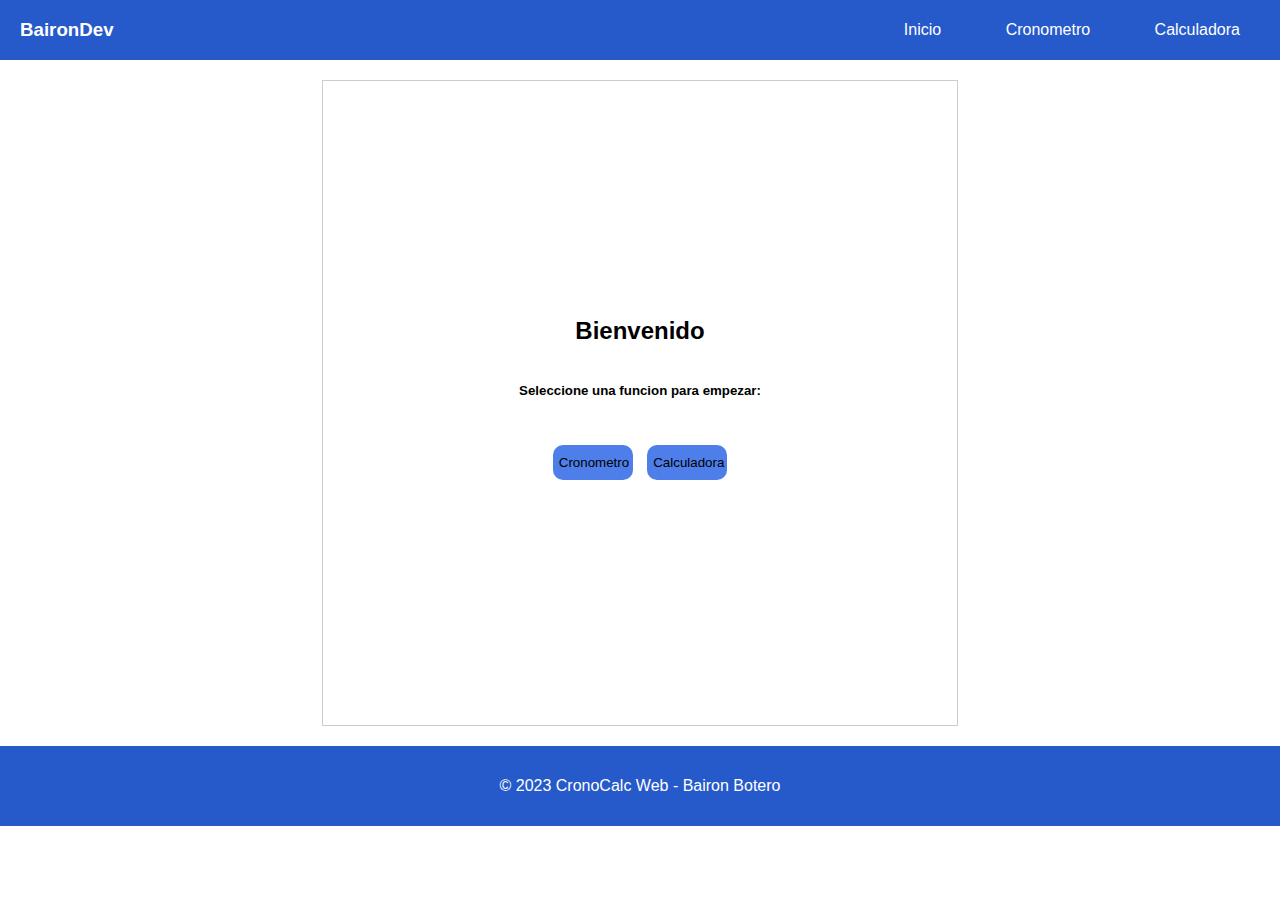
<file: index.html>
<!DOCTYPE html>
<html lang="en">
<head>
    <meta charset="UTF-8">
    <meta name="viewport" content="width=device-width, initial-scale=1.0">
    <title>CronoCalc Web - Inicio</title>
    <link rel="stylesheet" href="css/estilos.css">
</head>
<body>
    <header>
        <nav>
            <h3>BaironDev</h3>
            <ul>
                <li><a href="index.html">Inicio</a></li>
                <li><a href="crono.html">Cronometro</a></li>
                <li><a href="calc.html">Calculadora</a></li>
            </ul>
        </nav>
    </header>

    <main>
        <div class="container">
            <h1>Bienvenido</h1>
            <h5>Seleccione una funcion para empezar:</h5>
            <div class="selec">
                <div class="botones">
                    <button><a href="crono.html">Cronometro</a></button>
                    <button><a href="calc.html">Calculadora</a></button>
                </div>
            </div>
        </div>
    </main>

    <footer>
        <p>&copy; 2023 CronoCalc Web - Bairon Botero</p>
    </footer>
</html>
</file>
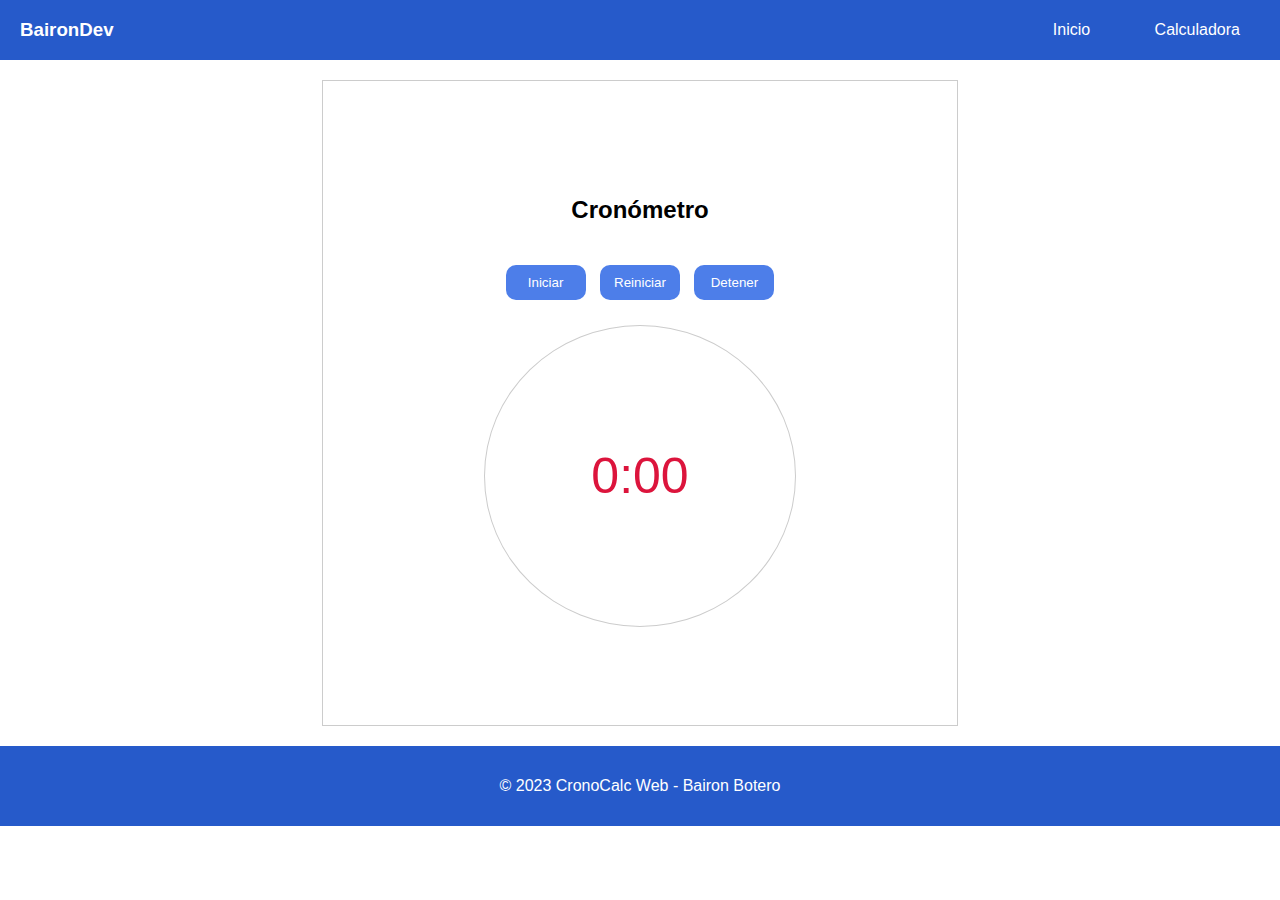
<file: crono.html>
<!DOCTYPE html>
<html lang="en">
<head>
    <meta charset="UTF-8">
    <meta name="viewport" content="width=device-width, initial-scale=1.0">
    <title>Cronometro</title>
    <link rel="stylesheet" href="css/crono.css">
    <link rel="stylesheet" href="css/sweetalert.css">
</head>
<body>
    <header>
        <nav>
            <h3>BaironDev</h3>
            <ul>
                <li><a href="index.html">Inicio</a></li>
                <li><a href="calc.html">Calculadora</a></li>
            </ul>
        </nav>
    </header>

    <main>
        <div class="container">
            <h1>Cronómetro</h1>
            <div class="botones">
                <button id="start">Iniciar</button>
                <button id="reset">Reiniciar</button>
                <button id="stop">Detener</button>
            </div>
            <div class="circulo">
                <div id="timer">0:00</div>
            </div>
        </div>
    </main>

    <footer>
        <p>&copy; 2023 CronoCalc Web - Bairon Botero</p>
    </footer>
    
    <script src="js/sweetalert.min.js"></script>
    <script src="js/crono.js"></script>
</body>
</html>
</file>
<file: css/estilos.css>
body {
    font-family: Arial, sans-serif;
    margin: 0;
    padding: 0;
}

/* Navegacion */

header {
    height: 60px;
    background-color: #265aca;
    color: #fff;
}

nav {
    background-color: #265aca;
    display: flex;
    justify-content: space-between;
    align-items: center;
}

nav h3{
    margin-left: 20px;
}

nav a{
    padding: 20px;
}

nav a:hover{
    background-color: #fff;
    color: #265aca;
}

nav ul {
    list-style: none;
}

nav li {
    display: inline;
    margin-right: 20px;
    text-align: right;
}

nav li a{
    color: #fff;
    text-decoration: none;
    text-align: right;
}

/* Principal */

main {
    padding: 20px;
    display: flex;
    justify-content: center;
}

.container{
    height: 70vh;
    width: 50%;
    border: 1px solid #ccc;
    text-align: center;
    padding: 7px;
    display: flex;
    flex-direction: column;
    justify-content: center;
    align-items: center;
}

.botones{
    padding: 20px;
}

.botones button{
    width: 80px;
    height: 35px;
    background-color: #4d7ee9;
    color: #fff;
    border-radius: 10px;
    border: none;
    cursor: pointer;
}

.botones button a{
    color: black;
    text-decoration: none;
}

.botones button:hover{
    background-color: #fff;
    border: 1px solid #265aca;
}

/* Footer */

footer {
    background-color: #265aca;
    color: #fff;
    text-align: center;
    padding: 15px;
}

h1 {
    font-size: 24px;
}

button {
    margin: 5px;
}
</file>
<file: css/crono.css>
body {
    font-family: Arial, sans-serif;
    margin: 0;
    padding: 0;
}

/* Navegacion */

header {
    height: 60px;
    background-color: #265aca;
    color: #fff;
}

nav {
    background-color: #265aca;
    display: flex;
    justify-content: space-between;
    align-items: center;
}

nav h3{
    margin-left: 20px;
}

nav a{
    padding: 20px;
}

nav a:hover{
    background-color: #fff;
    color: #265aca;
}

nav ul {
    list-style: none;
}

nav li {
    display: inline;
    margin-right: 20px;
    text-align: right;
}

nav li a{
    color: #fff;
    text-decoration: none;
    text-align: right;
}

/* Principal */

main {
    padding: 20px;
    display: flex;
    justify-content: center;
}

.container{
    height: 70vh;
    width: 50%;
    border: 1px solid #ccc;
    text-align: center;
    padding: 7px;
    display: flex;
    flex-direction: column;
    justify-content: center;
    align-items: center;
}

label{
    margin-right: 5px;
    font-size: 15px;
}

form input{
    margin: 20px;
    height: 25px;
}

.botones{
    padding: 20px;
}

.botones button{
    width: 80px;
    height: 35px;
    background-color: #4d7ee9;
    color: #fff;
    border-radius: 10px;
    border: none;
    cursor: pointer;
}

.botones button:hover{
    background-color: #fff;
    border: 1px solid #265aca;
    color: #265aca;
}

.circulo{
    display: flex;
    justify-content: center;
    align-items: center;
    width: 50%;
    height: 300px;
    border: 1px solid #ccc;
    border-radius: 100%;
}

#timer{
    font-size: 50px;
    color: crimson;
}

/* Footer */

footer {
    background-color: #265aca;
    color: #fff;
    text-align: center;
    padding: 15px;
}

h1 {
    font-size: 24px;
}

button {
    margin: 5px;
}
</file>
<file: css/sweetalert.css>
@keyframes showSweetAlert {
  0% {
    transform: scale(0.7);
  }
  45% {
    transform: scale(1.05);
  }
  80% {
    transform: scale(0.95);
  }
  100% {
    transform: scale(1);
  }
}
@keyframes hideSweetAlert {
  0% {
    transform: scale(1);
  }
  100% {
    transform: scale(0.5);
  }
}
@keyframes slideFromTop {
  0% {
    top: 0%;
  }
  100% {
    top: 50%;
  }
}
@keyframes slideToTop {
  0% {
    top: 50%;
  }
  100% {
    top: 0%;
  }
}
@keyframes slideFromBottom {
  0% {
    top: 70%;
  }
  100% {
    top: 50%;
  }
}
@keyframes slideToBottom {
  0% {
    top: 50%;
  }
  100% {
    top: 70%;
  }
}
.showSweetAlert {
  animation: showSweetAlert 0.3s;
}
.showSweetAlert[data-animation=none] {
  animation: none;
}
.showSweetAlert[data-animation=slide-from-top] {
  animation: slideFromTop 0.3s;
}
.showSweetAlert[data-animation=slide-from-bottom] {
  animation: slideFromBottom 0.3s;
}
.hideSweetAlert {
  animation: hideSweetAlert 0.3s;
}
.hideSweetAlert[data-animation=none] {
  animation: none;
}
.hideSweetAlert[data-animation=slide-from-top] {
  animation: slideToTop 0.3s;
}
.hideSweetAlert[data-animation=slide-from-bottom] {
  animation: slideToBottom 0.3s;
}
@keyframes animateSuccessTip {
  0% {
    width: 0;
    left: 1px;
    top: 19px;
  }
  54% {
    width: 0;
    left: 1px;
    top: 19px;
  }
  70% {
    width: 50px;
    left: -8px;
    top: 37px;
  }
  84% {
    width: 17px;
    left: 21px;
    top: 48px;
  }
  100% {
    width: 25px;
    left: 14px;
    top: 45px;
  }
}
@keyframes animateSuccessLong {
  0% {
    width: 0;
    right: 46px;
    top: 54px;
  }
  65% {
    width: 0;
    right: 46px;
    top: 54px;
  }
  84% {
    width: 55px;
    right: 0px;
    top: 35px;
  }
  100% {
    width: 47px;
    right: 8px;
    top: 38px;
  }
}
@keyframes rotatePlaceholder {
  0% {
    transform: rotate(-45deg);
  }
  5% {
    transform: rotate(-45deg);
  }
  12% {
    transform: rotate(-405deg);
  }
  100% {
    transform: rotate(-405deg);
  }
}
.animateSuccessTip {
  animation: animateSuccessTip 0.75s;
}
.animateSuccessLong {
  animation: animateSuccessLong 0.75s;
}
.sa-icon.sa-success.animate::after {
  animation: rotatePlaceholder 4.25s ease-in;
}
@keyframes animateErrorIcon {
  0% {
    transform: rotateX(100deg);
    opacity: 0;
  }
  100% {
    transform: rotateX(0deg);
    opacity: 1;
  }
}
.animateErrorIcon {
  animation: animateErrorIcon 0.5s;
}
@keyframes animateXMark {
  0% {
    transform: scale(0.4);
    margin-top: 26px;
    opacity: 0;
  }
  50% {
    transform: scale(0.4);
    margin-top: 26px;
    opacity: 0;
  }
  80% {
    transform: scale(1.15);
    margin-top: -6px;
  }
  100% {
    transform: scale(1);
    margin-top: 0;
    opacity: 1;
  }
}
.animateXMark {
  animation: animateXMark 0.5s;
}
@keyframes pulseWarning {
  0% {
    border-color: #F8D486;
  }
  100% {
    border-color: #F8BB86;
  }
}
.pulseWarning {
  animation: pulseWarning 0.75s infinite alternate;
}
@keyframes pulseWarningIns {
  0% {
    background-color: #F8D486;
  }
  100% {
    background-color: #F8BB86;
  }
}
.pulseWarningIns {
  animation: pulseWarningIns 0.75s infinite alternate;
}
@keyframes rotate-loading {
  0% {
    transform: rotate(0deg);
  }
  100% {
    transform: rotate(360deg);
  }
}
body.stop-scrolling {
  height: 100%;
  overflow: hidden;
}
.sweet-overlay {
  background-color: rgba(0, 0, 0, 0.4);
  position: fixed;
  left: 0;
  right: 0;
  top: 0;
  bottom: 0;
  display: none;
  z-index: 1040;
}
.sweet-alert {
  background-color: #ffffff;
  width: 478px;
  padding: 17px;
  border-radius: 5px;
  text-align: center;
  position: fixed;
  left: 50%;
  top: 50%;
  margin-left: -256px;
  margin-top: -200px;
  overflow: hidden;
  display: none;
  z-index: 2000;
}
@media all and (max-width: 767px) {
  .sweet-alert {
    width: auto;
    margin-left: 0;
    margin-right: 0;
    left: 15px;
    right: 15px;
  }
}
.sweet-alert .form-group {
  display: none;
}
.sweet-alert .form-group .sa-input-error {
  display: none;
}
.sweet-alert.show-input .form-group {
  display: block;
}
.sweet-alert .sa-confirm-button-container {
  display: inline-block;
  position: relative;
}
.sweet-alert .la-ball-fall {
  position: absolute;
  left: 50%;
  top: 50%;
  margin-left: -27px;
  margin-top: -9px;
  opacity: 0;
  visibility: hidden;
}
.sweet-alert button[disabled] {
  opacity: .6;
  cursor: default;
}
.sweet-alert button.confirm[disabled] {
  color: transparent;
}
.sweet-alert button.confirm[disabled] ~ .la-ball-fall {
  opacity: 1;
  visibility: visible;
  transition-delay: 0s;
}
.sweet-alert .sa-icon {
  width: 80px;
  height: 80px;
  border: 4px solid gray;
  border-radius: 50%;
  margin: 20px auto;
  position: relative;
  box-sizing: content-box;
}
.sweet-alert .sa-icon.sa-error {
  border-color: #d43f3a;
}
.sweet-alert .sa-icon.sa-error .sa-x-mark {
  position: relative;
  display: block;
}
.sweet-alert .sa-icon.sa-error .sa-line {
  position: absolute;
  height: 5px;
  width: 47px;
  background-color: #d9534f;
  display: block;
  top: 37px;
  border-radius: 2px;
}
.sweet-alert .sa-icon.sa-error .sa-line.sa-left {
  transform: rotate(45deg);
  left: 17px;
}
.sweet-alert .sa-icon.sa-error .sa-line.sa-right {
  transform: rotate(-45deg);
  right: 16px;
}
.sweet-alert .sa-icon.sa-warning {
  border-color: #eea236;
}
.sweet-alert .sa-icon.sa-warning .sa-body {
  position: absolute;
  width: 5px;
  height: 47px;
  left: 50%;
  top: 10px;
  border-radius: 2px;
  margin-left: -2px;
  background-color: #f0ad4e;
}
.sweet-alert .sa-icon.sa-warning .sa-dot {
  position: absolute;
  width: 7px;
  height: 7px;
  border-radius: 50%;
  margin-left: -3px;
  left: 50%;
  bottom: 10px;
  background-color: #f0ad4e;
}
.sweet-alert .sa-icon.sa-info {
  border-color: #46b8da;
}
.sweet-alert .sa-icon.sa-info::before {
  content: "";
  position: absolute;
  width: 5px;
  height: 29px;
  left: 50%;
  bottom: 17px;
  border-radius: 2px;
  margin-left: -2px;
  background-color: #5bc0de;
}
.sweet-alert .sa-icon.sa-info::after {
  content: "";
  position: absolute;
  width: 7px;
  height: 7px;
  border-radius: 50%;
  margin-left: -3px;
  top: 19px;
  background-color: #5bc0de;
}
.sweet-alert .sa-icon.sa-success {
  border-color: #4cae4c;
}
.sweet-alert .sa-icon.sa-success::before,
.sweet-alert .sa-icon.sa-success::after {
  content: '';
  border-radius: 50%;
  position: absolute;
  width: 60px;
  height: 120px;
  background: #ffffff;
  transform: rotate(45deg);
}
.sweet-alert .sa-icon.sa-success::before {
  border-radius: 120px 0 0 120px;
  top: -7px;
  left: -33px;
  transform: rotate(-45deg);
  transform-origin: 60px 60px;
}
.sweet-alert .sa-icon.sa-success::after {
  border-radius: 0 120px 120px 0;
  top: -11px;
  left: 30px;
  transform: rotate(-45deg);
  transform-origin: 0px 60px;
}
.sweet-alert .sa-icon.sa-success .sa-placeholder {
  width: 80px;
  height: 80px;
  border: 4px solid rgba(92, 184, 92, 0.2);
  border-radius: 50%;
  box-sizing: content-box;
  position: absolute;
  left: -4px;
  top: -4px;
  z-index: 2;
}
.sweet-alert .sa-icon.sa-success .sa-fix {
  width: 5px;
  height: 90px;
  background-color: #ffffff;
  position: absolute;
  left: 28px;
  top: 8px;
  z-index: 1;
  transform: rotate(-45deg);
}
.sweet-alert .sa-icon.sa-success .sa-line {
  height: 5px;
  background-color: #5cb85c;
  display: block;
  border-radius: 2px;
  position: absolute;
  z-index: 2;
}
.sweet-alert .sa-icon.sa-success .sa-line.sa-tip {
  width: 25px;
  left: 14px;
  top: 46px;
  transform: rotate(45deg);
}
.sweet-alert .sa-icon.sa-success .sa-line.sa-long {
  width: 47px;
  right: 8px;
  top: 38px;
  transform: rotate(-45deg);
}
.sweet-alert .sa-icon.sa-custom {
  background-size: contain;
  border-radius: 0;
  border: none;
  background-position: center center;
  background-repeat: no-repeat;
}
.sweet-alert .btn-default:focus {
  border-color: #cccccc;
  outline: 0;
  -webkit-box-shadow: inset 0 1px 1px rgba(0,0,0,.075), 0 0 8px rgba(204, 204, 204, 0.6);
  box-shadow: inset 0 1px 1px rgba(0,0,0,.075), 0 0 8px rgba(204, 204, 204, 0.6);
}
.sweet-alert .btn-success:focus {
  border-color: #4cae4c;
  outline: 0;
  -webkit-box-shadow: inset 0 1px 1px rgba(0,0,0,.075), 0 0 8px rgba(76, 174, 76, 0.6);
  box-shadow: inset 0 1px 1px rgba(0,0,0,.075), 0 0 8px rgba(76, 174, 76, 0.6);
}
.sweet-alert .btn-info:focus {
  border-color: #46b8da;
  outline: 0;
  -webkit-box-shadow: inset 0 1px 1px rgba(0,0,0,.075), 0 0 8px rgba(70, 184, 218, 0.6);
  box-shadow: inset 0 1px 1px rgba(0,0,0,.075), 0 0 8px rgba(70, 184, 218, 0.6);
}
.sweet-alert .btn-danger:focus {
  border-color: #d43f3a;
  outline: 0;
  -webkit-box-shadow: inset 0 1px 1px rgba(0,0,0,.075), 0 0 8px rgba(212, 63, 58, 0.6);
  box-shadow: inset 0 1px 1px rgba(0,0,0,.075), 0 0 8px rgba(212, 63, 58, 0.6);
}
.sweet-alert .btn-warning:focus {
  border-color: #eea236;
  outline: 0;
  -webkit-box-shadow: inset 0 1px 1px rgba(0,0,0,.075), 0 0 8px rgba(238, 162, 54, 0.6);
  box-shadow: inset 0 1px 1px rgba(0,0,0,.075), 0 0 8px rgba(238, 162, 54, 0.6);
}
.sweet-alert button::-moz-focus-inner {
  border: 0;
}
/*!
 * Load Awesome v1.1.0 (http://github.danielcardoso.net/load-awesome/)
 * Copyright 2015 Daniel Cardoso <@DanielCardoso>
 * Licensed under MIT
 */
.la-ball-fall,
.la-ball-fall > div {
  position: relative;
  -webkit-box-sizing: border-box;
  -moz-box-sizing: border-box;
  box-sizing: border-box;
}
.la-ball-fall {
  display: block;
  font-size: 0;
  color: #fff;
}
.la-ball-fall.la-dark {
  color: #333;
}
.la-ball-fall > div {
  display: inline-block;
  float: none;
  background-color: currentColor;
  border: 0 solid currentColor;
}
.la-ball-fall {
  width: 54px;
  height: 18px;
}
.la-ball-fall > div {
  width: 10px;
  height: 10px;
  margin: 4px;
  border-radius: 100%;
  opacity: 0;
  -webkit-animation: ball-fall 1s ease-in-out infinite;
  -moz-animation: ball-fall 1s ease-in-out infinite;
  -o-animation: ball-fall 1s ease-in-out infinite;
  animation: ball-fall 1s ease-in-out infinite;
}
.la-ball-fall > div:nth-child(1) {
  -webkit-animation-delay: -200ms;
  -moz-animation-delay: -200ms;
  -o-animation-delay: -200ms;
  animation-delay: -200ms;
}
.la-ball-fall > div:nth-child(2) {
  -webkit-animation-delay: -100ms;
  -moz-animation-delay: -100ms;
  -o-animation-delay: -100ms;
  animation-delay: -100ms;
}
.la-ball-fall > div:nth-child(3) {
  -webkit-animation-delay: 0ms;
  -moz-animation-delay: 0ms;
  -o-animation-delay: 0ms;
  animation-delay: 0ms;
}
.la-ball-fall.la-sm {
  width: 26px;
  height: 8px;
}
.la-ball-fall.la-sm > div {
  width: 4px;
  height: 4px;
  margin: 2px;
}
.la-ball-fall.la-2x {
  width: 108px;
  height: 36px;
}
.la-ball-fall.la-2x > div {
  width: 20px;
  height: 20px;
  margin: 8px;
}
.la-ball-fall.la-3x {
  width: 162px;
  height: 54px;
}
.la-ball-fall.la-3x > div {
  width: 30px;
  height: 30px;
  margin: 12px;
}
/*
 * Animation
 */
@-webkit-keyframes ball-fall {
  0% {
    opacity: 0;
    -webkit-transform: translateY(-145%);
    transform: translateY(-145%);
  }
  10% {
    opacity: .5;
  }
  20% {
    opacity: 1;
    -webkit-transform: translateY(0);
    transform: translateY(0);
  }
  80% {
    opacity: 1;
    -webkit-transform: translateY(0);
    transform: translateY(0);
  }
  90% {
    opacity: .5;
  }
  100% {
    opacity: 0;
    -webkit-transform: translateY(145%);
    transform: translateY(145%);
  }
}
@-moz-keyframes ball-fall {
  0% {
    opacity: 0;
    -moz-transform: translateY(-145%);
    transform: translateY(-145%);
  }
  10% {
    opacity: .5;
  }
  20% {
    opacity: 1;
    -moz-transform: translateY(0);
    transform: translateY(0);
  }
  80% {
    opacity: 1;
    -moz-transform: translateY(0);
    transform: translateY(0);
  }
  90% {
    opacity: .5;
  }
  100% {
    opacity: 0;
    -moz-transform: translateY(145%);
    transform: translateY(145%);
  }
}
@-o-keyframes ball-fall {
  0% {
    opacity: 0;
    -o-transform: translateY(-145%);
    transform: translateY(-145%);
  }
  10% {
    opacity: .5;
  }
  20% {
    opacity: 1;
    -o-transform: translateY(0);
    transform: translateY(0);
  }
  80% {
    opacity: 1;
    -o-transform: translateY(0);
    transform: translateY(0);
  }
  90% {
    opacity: .5;
  }
  100% {
    opacity: 0;
    -o-transform: translateY(145%);
    transform: translateY(145%);
  }
}
@keyframes ball-fall {
  0% {
    opacity: 0;
    -webkit-transform: translateY(-145%);
    -moz-transform: translateY(-145%);
    -o-transform: translateY(-145%);
    transform: translateY(-145%);
  }
  10% {
    opacity: .5;
  }
  20% {
    opacity: 1;
    -webkit-transform: translateY(0);
    -moz-transform: translateY(0);
    -o-transform: translateY(0);
    transform: translateY(0);
  }
  80% {
    opacity: 1;
    -webkit-transform: translateY(0);
    -moz-transform: translateY(0);
    -o-transform: translateY(0);
    transform: translateY(0);
  }
  90% {
    opacity: .5;
  }
  100% {
    opacity: 0;
    -webkit-transform: translateY(145%);
    -moz-transform: translateY(145%);
    -o-transform: translateY(145%);
    transform: translateY(145%);
  }
}
</file>
